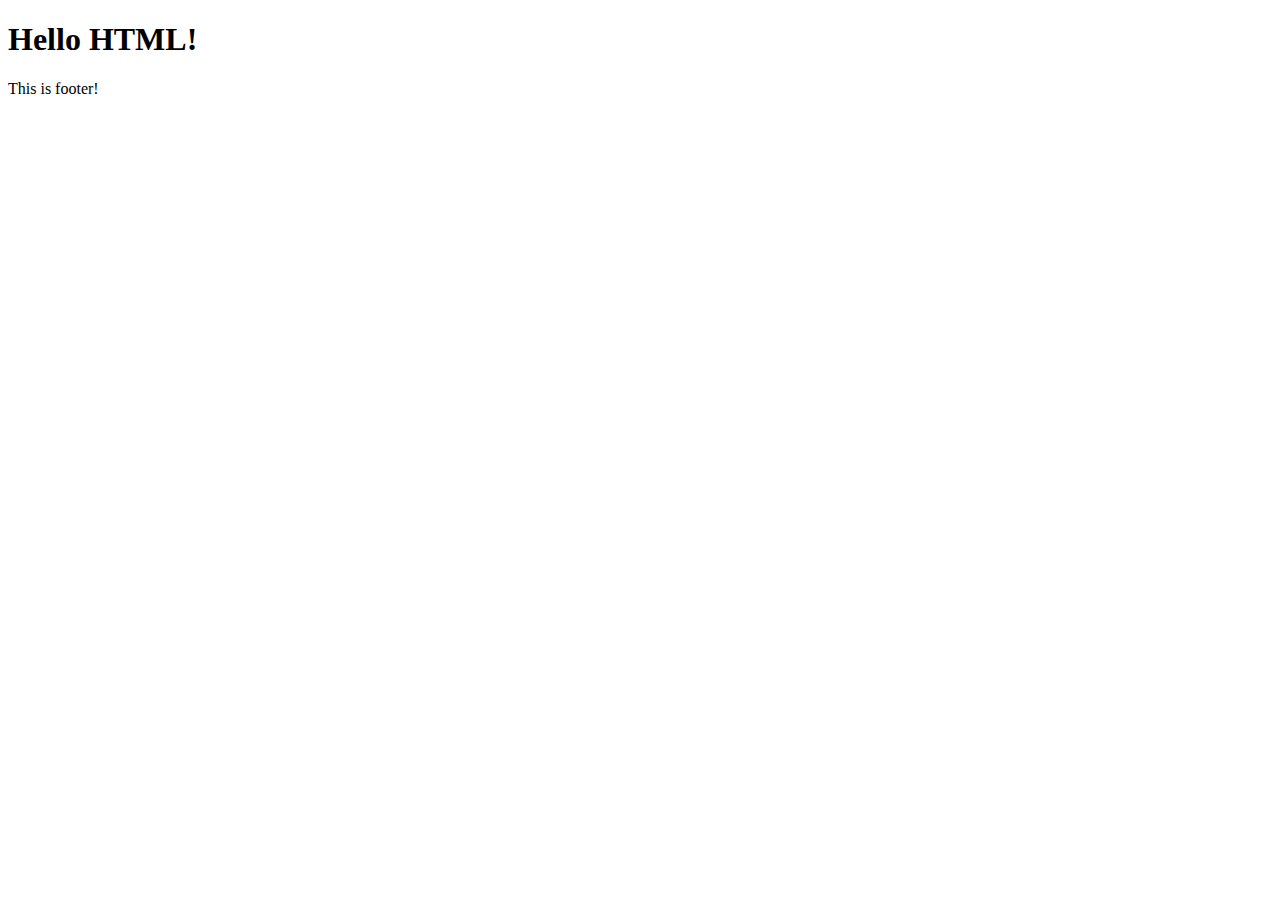
<file: index.html>
<!DOCTYPE html>
<html lang="en">
<head>
    <meta charset="UTF-8">
    <title>HTML Example </title>
</head>
<body>
<h1>Hello HTML!</h1>

</body>
<footer>
    <p>This is footer!</p>
</footer>
</html>
</file>
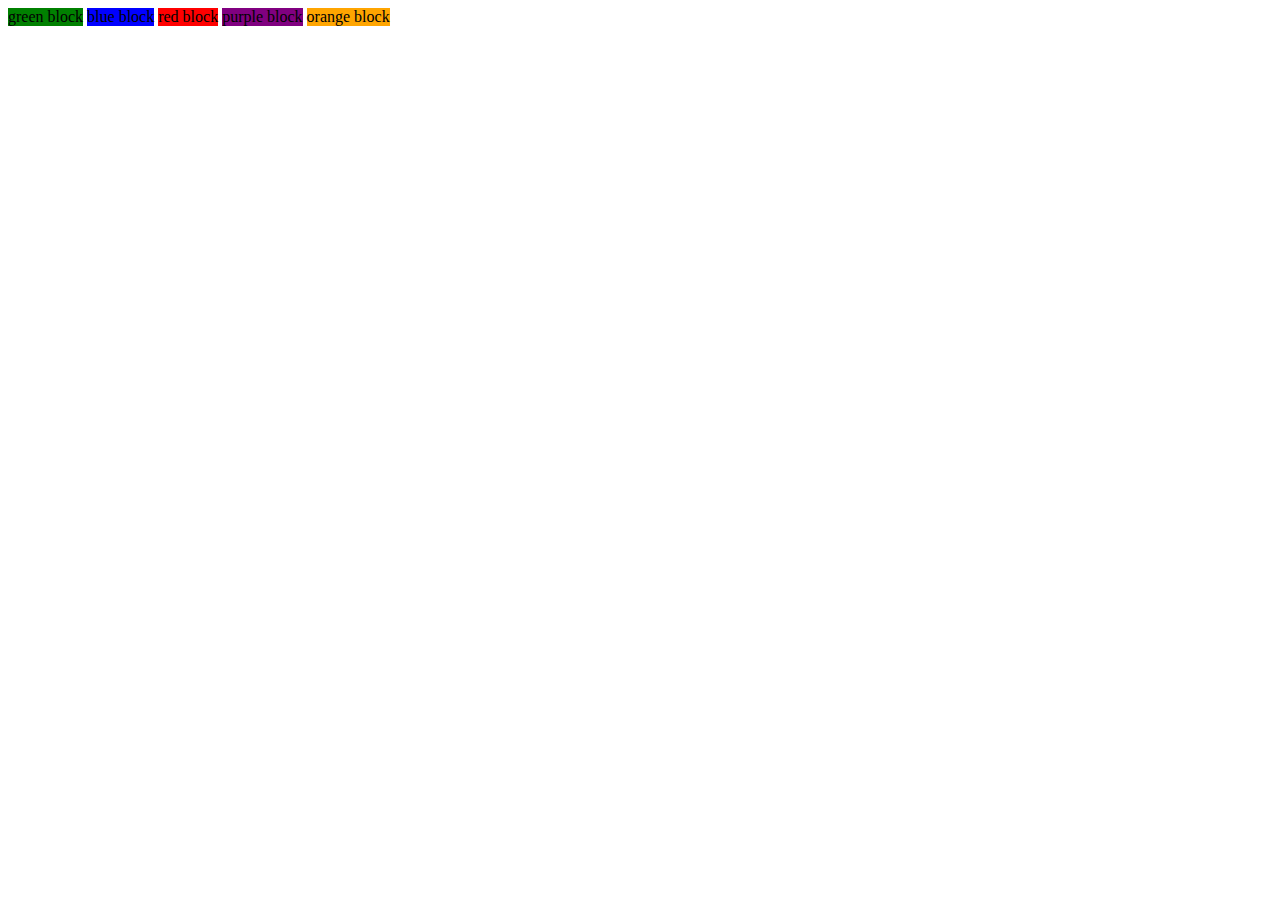
<file: Blocks.html>
<!DOCTYPE html>
<html lang="en">
    <head>
        <title>Color Blocks</title>
        <link rel="stylesheet" type="text/css" href="style-blocks.css">
    </head>
    <body>
        <div class="green">green block</div> <div class="blue">blue block</div>
        <div class="red">red block</div>
        <div class="purple">purple block</div>
        <div class="orange">orange block</div>
    </body>
</html>
</file>
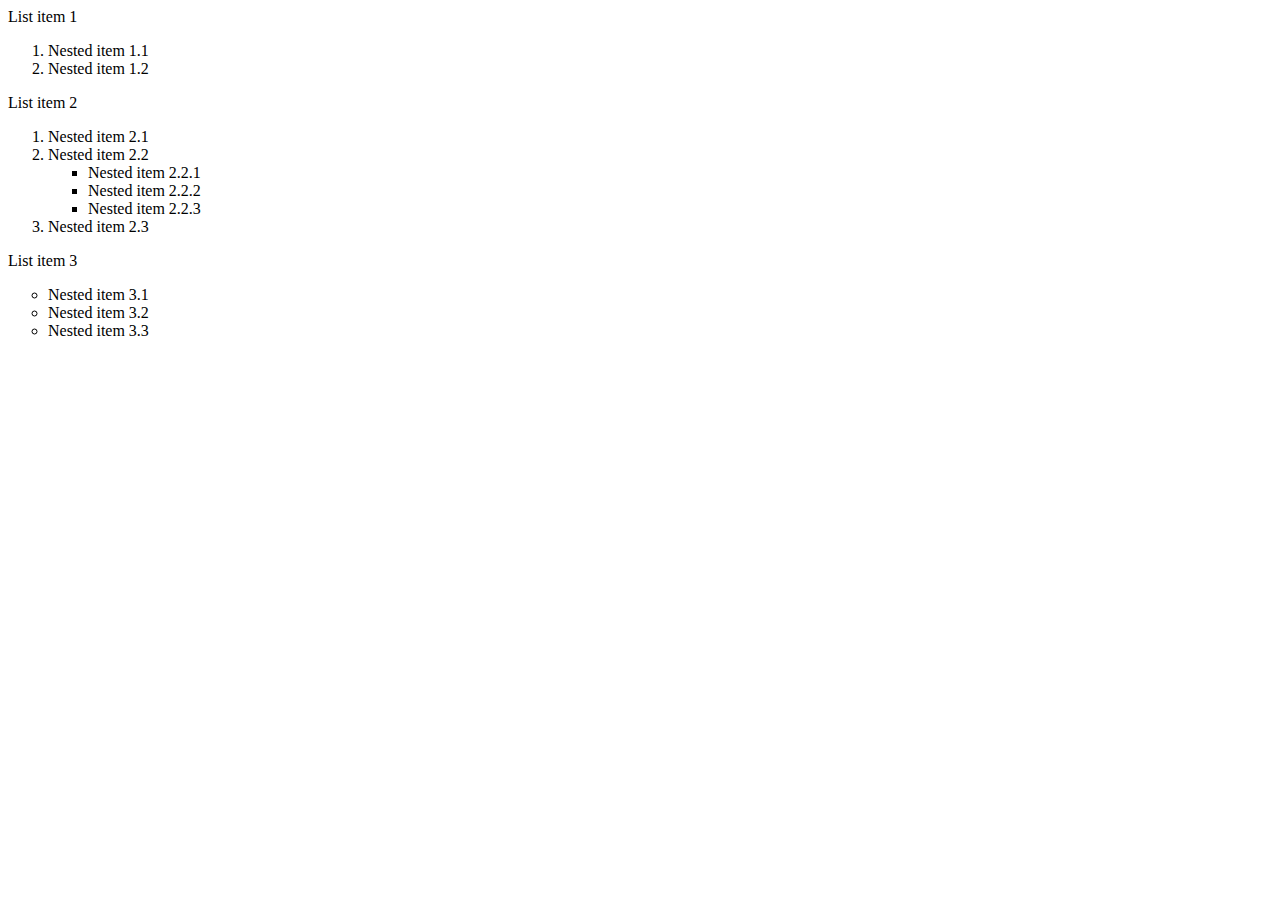
<file: lists.html>
<!DOCTYPE html>
<html lang="en">
    <head>
        <meta charset="UTF-8">
        <title>Lists </title>
    </head>
    <body>
        <li>
            List item 1
            <ol>
                <li>Nested item 1.1</li>
                <li>Nested item 1.2</li>
            </ol>
        </li>
        <li>
            List item 2
            <ol>
                <li>Nested item 2.1</li>
                <li>
                    Nested item 2.2
                    <ul type="square">
                        <li>Nested item 2.2.1</li>
                        <li>Nested item 2.2.2</li>
                        <li>Nested item 2.2.3</li>
                    </ul>
                </li>
                <li>Nested item 2.3</li>
            </ol>
        </li>
        <li>
            List item 3
            <ul type="circle">
                <li>Nested item 3.1</li>
                <li>Nested item 3.2</li>
                <li>Nested item 3.3</li>
            </ul>
        </li>

    </body>
</html>
</file>
<file: style-blocks.css>
.green{
    background-color: green;
}

.blue{
    background-color: blue;
}

.red{
    background-color: red;
}

.purple{
    background-color: purple;
}

.orange{
    background-color: orange;
}

div{
    display: inline-block
}
</file>
